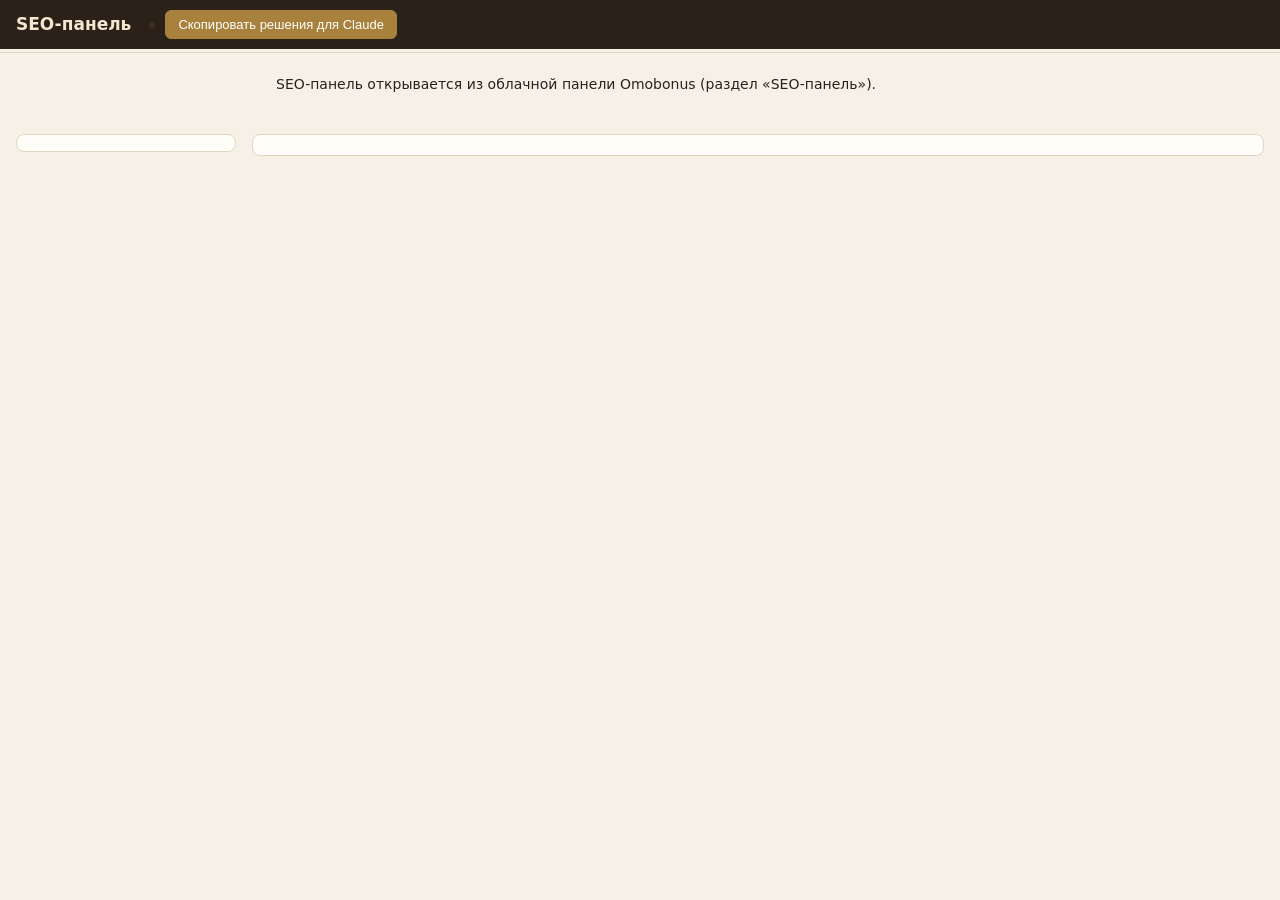
<file: seo.html>
<!doctype html>
<html lang="ru">
<head>
<meta charset="utf-8">
<meta name="viewport" content="width=device-width,initial-scale=1">
<meta http-equiv="Content-Security-Policy" content="default-src 'none'; script-src 'self'; style-src 'self' 'unsafe-inline'; img-src 'self' data:; connect-src 'none'; base-uri 'none'; form-action 'none'">
<meta name="referrer" content="no-referrer">
<meta name="robots" content="noindex,nofollow">
<title>SEO-панель Omobonus</title>
<link rel="icon" href="data:,">
<link rel="stylesheet" href="seo.css">
<script src="seo-boot.js"></script>
</head>
<body>
<header id="hdr">
  <h1>SEO-панель</h1>
  <div class="tabs" id="tabs"></div>
  <button class="btn" id="copy">Скопировать решения для Claude</button>
  <span class="stats" id="stats"></span>
</header>
<div class="sheets" id="sheets"></div>
<div id="empty" class="empty hidden"></div>
<div class="wrap" id="wrap">
  <nav id="nav"></nav>
  <main>
    <div id="hist"></div>
    <div class="intro" id="intro"></div>
    <div id="pages"></div>
  </main>
</div>
<div id="toast"></div>
</body>
</html>
</file>
<file: seo.css>
/* Создано tools/build-seo.mjs из шаблона SEO-панели сайта — руками не править */
:root{--bg:#f6f1e7;--card:#fffdf8;--ink:#2b2118;--muted:#7a6a58;--line:#e2d6c2;--gold:#a8823c;--ok:#2e7d32;--okbg:#e8f4e8;--no:#b3261e;--nobg:#fbe9e7;--warn:#b26a00;--bad:#c62828;--chg:#fff4d6}
*{box-sizing:border-box}
body{margin:0;background:var(--bg);color:var(--ink);font:14px/1.45 system-ui,-apple-system,Segoe UI,Roboto,sans-serif}
header{position:sticky;top:0;z-index:5;background:#2b2118;color:#f3e7cf;padding:10px 16px;display:flex;flex-wrap:wrap;gap:8px 10px;align-items:center}
header h1{font-size:17px;margin:0 8px 0 0;font-weight:600}
.tabs{display:flex;gap:4px;background:#3d3024;border-radius:8px;padding:3px}
.tab{border:0;background:transparent;color:#f3e7cf;border-radius:6px;padding:6px 12px;cursor:pointer;font-size:13.5px;font-weight:600}
.tab.on{background:#f3e7cf;color:#2b2118}
.btn{border:1px solid var(--gold);background:var(--gold);color:#fff;border-radius:6px;padding:6px 12px;cursor:pointer;font-size:13px}
.btn.ghost{background:transparent;color:#f3e7cf;border-color:#6b5a45}
.stats{margin-left:auto;font-size:13px;color:#d9c9ac}
.wrap{display:grid;grid-template-columns:220px 1fr;gap:16px;padding:16px;max-width:1560px;margin:0 auto}
nav{position:sticky;top:calc(var(--hh,52px) + 52px);align-self:start;max-height:calc(100vh - 126px);overflow:auto;background:var(--card);border:1px solid var(--line);border-radius:8px;padding:8px}
nav .g{font-size:11px;text-transform:uppercase;letter-spacing:.06em;color:var(--muted);margin:10px 6px 4px}
nav a{display:flex;justify-content:space-between;gap:6px;padding:4px 8px;border-radius:5px;color:var(--ink);text-decoration:none;font-size:13px}
nav a:hover{background:#f1e7d3}
nav a .d{font-size:11px;color:var(--muted);white-space:nowrap}
.intro{background:var(--card);border:1px solid var(--line);border-radius:8px;padding:10px 14px;margin-bottom:14px;font-size:13px;color:#4a3d30}
.intro b{color:var(--ink)}
.legend span{display:inline-block;margin-right:12px}
section.page{background:var(--card);border:1px solid var(--line);border-radius:8px;margin-bottom:14px;scroll-margin-top:calc(var(--hh,52px) + 56px)}
section.page h2{margin:0;padding:10px 14px;font-size:15px;border-bottom:1px solid var(--line);display:flex;gap:10px;align-items:baseline}
th.pth{font-size:15px;text-transform:none;letter-spacing:0;color:var(--ink);padding:10px 14px}
th.pth small{color:var(--muted);font-weight:400;font-size:12px;margin-left:6px}
section.page h2 small{color:var(--muted);font-weight:400;font-size:12px}
table{width:100%;border-collapse:collapse}
th{font-size:11px;text-transform:uppercase;letter-spacing:.04em;color:var(--muted);text-align:left;padding:6px 10px;border-bottom:1px solid var(--line);font-weight:600}
td{padding:8px 10px;border-bottom:1px solid #efe6d6;vertical-align:top}
tr.approved{background:var(--okbg)}
tr.rejected{background:var(--nobg)}
tr.keep td{color:#6d6255}
.lang{font-weight:700;font-size:12px;color:var(--gold);margin-right:6px}
a.url{font-size:12px;color:#5b4b39;word-break:break-all}
.cur{font-size:13.5px}
.suf{color:var(--muted)}
.edit{display:block;border:1px solid var(--line);border-radius:6px;background:#fff;padding:2px 6px}
.edit .ti{border:0;outline:0;font:inherit;font-size:13.5px;width:100%;resize:none;padding:3px 0;background:transparent;display:block;field-sizing:content;min-height:1.6em}
.edit:focus-within{border-color:var(--gold);box-shadow:0 0 0 2px #a8823c33}
.edit.changed{background:var(--chg)}
.tag{display:inline-block;font-size:11.5px;border-radius:4px;padding:1px 6px;margin-top:3px;background:#efe6d6;color:#5b4b39}
.n{font-size:12.5px}
.n .num{font-variant-numeric:tabular-nums;font-size:13px}
.n .num b{font-weight:600}
.n .soft{color:var(--warn)}
.ck{display:block;margin-top:3px;line-height:1.35}
.ck.ok{color:var(--ok)}.ck.warn{color:var(--warn)}.ck.bad{color:var(--bad);font-weight:600}
.why{font-size:12.5px;color:#4a3d30;max-width:260px}
td.why .tags{margin-top:0}
.why ul.works{margin:6px 0 2px;padding-left:16px}.why ul.works li{margin:2px 0}
.why details.ev{margin-top:6px}.why details.ev summary{cursor:pointer;color:#7a4300}.why details.ev ul{margin:4px 0;padding-left:16px;font-size:11.5px}
.act{display:flex;gap:6px;min-width:170px}
.a{flex:1;border:1px solid var(--line);background:#fff;border-radius:6px;padding:5px 6px;cursor:pointer;font-size:12.5px}
.a.ok.on{background:var(--ok);color:#fff;border-color:var(--ok)}
.a.no.on{background:var(--no);color:#fff;border-color:var(--no)}
.reset{font-size:11px;color:var(--muted);background:none;border:0;cursor:pointer;padding:0;text-decoration:underline;align-self:flex-start}
.hidden{display:none!important}
#toast{position:fixed;bottom:18px;left:50%;transform:translateX(-50%);background:#2b2118;color:#fff;padding:8px 14px;border-radius:6px;opacity:0;transition:.2s;pointer-events:none}
#toast.show{opacity:1}
@media (max-width:900px){.wrap{grid-template-columns:minmax(0,1fr)}.wrap>*{min-width:0}.edit .ti{min-width:0}nav{position:static;max-height:none}
 table,tbody,tr,td{display:block;width:100%}thead{display:none}td{border:0;padding:6px 12px}.why{max-width:none}
 header .stats{margin-left:0}}
.hist{font-size:12.5px;color:#4a3d30}
.hist s{color:var(--muted)}
.prev{display:block;font-size:12px;color:var(--no);margin-top:3px}
.tags .tag{margin-right:4px}
.tag.p{background:#fbe2c4;color:#7a4300}
.tag.rv{background:#dcefdc;color:#1f5e22}
.prop{font-size:13.5px;font-weight:600}
.own{margin-top:8px;padding:8px;border:1px dashed var(--no);border-radius:6px;background:#fff8f6}
.own label{display:block;font-size:11.5px;font-weight:700;color:var(--no);text-transform:uppercase;letter-spacing:.04em;margin-bottom:4px}
.own .edit{display:flex;align-items:baseline;gap:4px;flex-wrap:wrap}
.own .ow{border:0;outline:0;font:inherit;font-size:13.5px;flex:1 1 200px;min-width:0;resize:none;padding:3px 0;background:transparent;field-sizing:content;min-height:1.6em}
.own .cnt{display:block;font-size:12px;color:var(--muted);margin-top:3px}
.sheets{display:flex;gap:2px;padding:0 16px;background:#e9dfcc;border-bottom:1px solid var(--line);overflow-x:auto;position:sticky;top:var(--hh,52px);z-index:4}
.sheet{border:1px solid transparent;border-bottom:0;background:transparent;color:#5b4b39;padding:7px 16px 6px;font-size:13.5px;font-weight:600;cursor:pointer;border-radius:6px 6px 0 0;margin-top:4px;white-space:nowrap}
.sheet.on{background:var(--card);border-color:var(--line);color:var(--ink);margin-bottom:-1px}
.sheet .c{font-weight:400;color:var(--muted);font-size:12px;margin-left:4px}
.histbox{background:var(--card);border:1px solid var(--line);border-radius:8px;padding:10px 14px;margin-bottom:14px;font-size:13px}
.histbox .row{display:flex;flex-wrap:wrap;gap:4px 16px}
.histbox .row b{font-variant-numeric:tabular-nums}
.histbox details{margin-top:6px}.histbox summary{cursor:pointer;color:#5b4b39}
.histbox ul{margin:6px 0 0;padding-left:18px}.histbox li{margin:2px 0;word-break:break-word}
.histbox .old{margin-top:8px;border-top:1px dashed var(--line);padding-top:6px}
.empty{max-width:760px;margin:24px auto;padding:0 16px}
.tag.nw{background:#dde7f7;color:#1d3f73}
.yours{display:block;font-size:12px;color:#4a3d30;margin-top:3px}
/* Листы H1–H4: та же разметка, что у Title/Description, плюс тег и «Свой вариант» с уровнем */
.htag{font:600 11.5px ui-monospace,Consolas,monospace;background:#efe6d6;color:#5b3d10;border-radius:4px;padding:1px 5px;display:inline-block;margin-bottom:3px}
.htag.plain{background:#eceae6;color:#6d6255}
.muted{color:var(--muted);font-size:12px}
.ls{display:inline-block;font-size:11px;border-radius:4px;padding:0 5px;margin:2px 2px 0 0;white-space:nowrap}
.ls.a{background:var(--okbg);color:var(--ok)}.ls.c{background:#fff1d6;color:var(--warn)}.ls.m{background:var(--nobg);color:var(--no)}
.tag.st1{background:#dde7f7;color:#1d3f73}.tag.st2{background:#efe0f5;color:#5a2a73}
.tag.cf{background:var(--okbg);color:var(--ok)}.tag.gs{background:#fff1d6;color:var(--warn)}
.tag.hs-approved{background:var(--okbg);color:var(--ok)}.tag.hs-rejected{background:var(--nobg);color:var(--no)}.tag.hs-rework{background:#fff1d6;color:var(--warn)}.tag.hs-implemented{background:#dde7f7;color:#1d3f73}
tr.hr.gs>td{border-top:2px solid var(--line)}
tr.ownv{background:#fff6e6}
.act.h3b{flex-wrap:wrap;min-width:200px}.act.h3b .a{flex:1 1 30%}
.a.my.on{background:var(--warn);color:#fff;border-color:var(--warn)}
.own.o2{border-color:var(--warn);background:#fffaf0}.own.o2 label{color:var(--warn)}
.own.o2 select{font:inherit;font-size:12.5px;padding:2px 4px;margin-bottom:4px;max-width:100%}
.edit.cm{margin-top:6px}.edit.cm .hc{border:0;outline:0;font:inherit;font-size:12.5px;width:100%;resize:none;padding:3px 0;background:transparent;display:block;field-sizing:content;min-height:1.6em}
.reset.all{display:block;margin-top:6px;color:#7a4300;text-align:left}
details.pl{margin-top:6px;font-size:12px}details.pl summary{cursor:pointer;color:#5b4b39}details.pl ul{margin:4px 0;padding-left:16px;max-height:240px;overflow:auto}
details.hh{margin-top:6px;font-size:12px}details.hh summary{cursor:pointer;color:var(--muted)}details.hh ul{margin:4px 0;padding-left:16px}
.wrap.nonav{grid-template-columns:minmax(0,1fr)}
@media (max-width:900px){.tabs{flex-wrap:wrap}}
</file>
